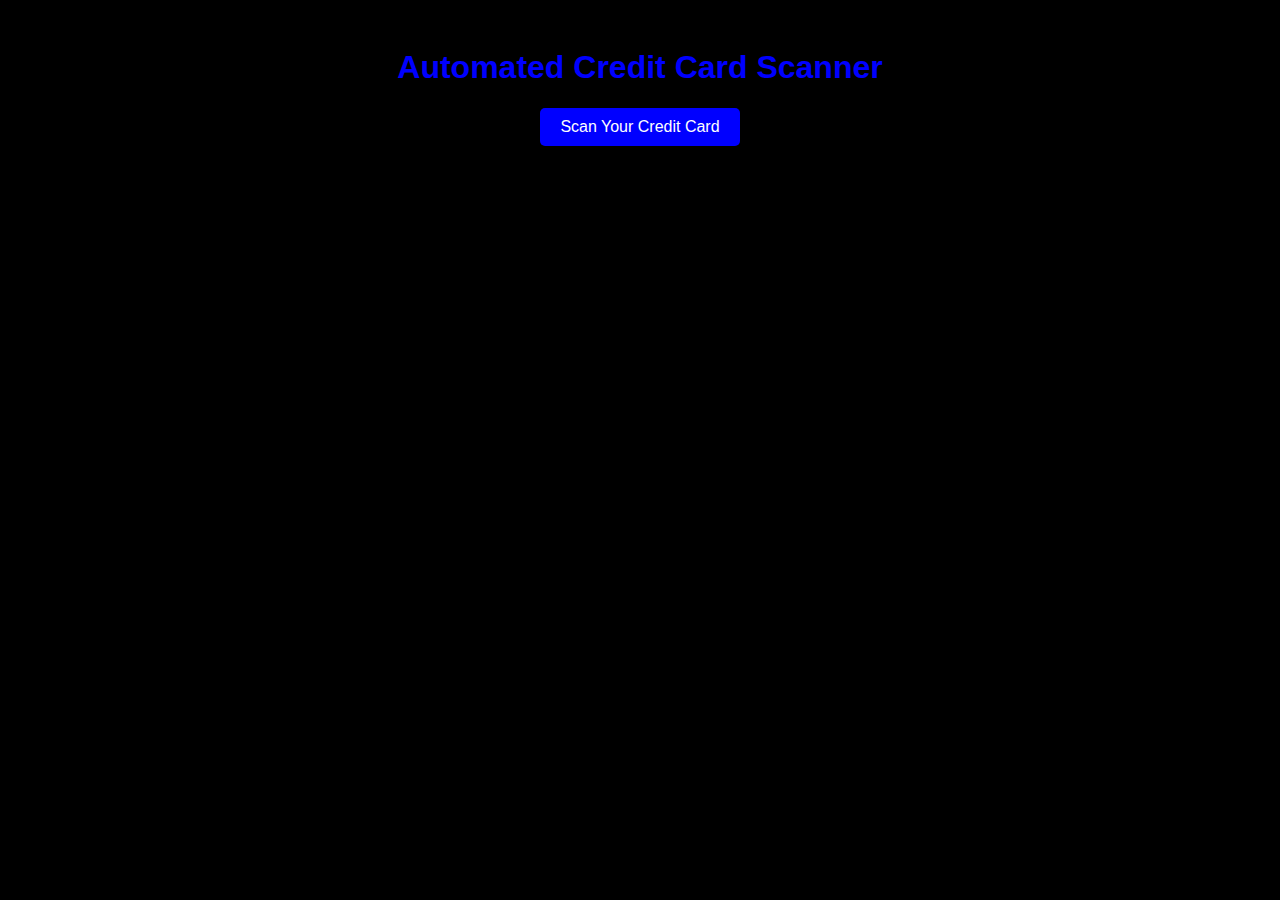
<file: test_credit_card.html>
<!DOCTYPE html>
<html lang="en">
<head>
    <meta charset="UTF-8">
    <meta name="viewport" content="width=device-width, initial-scale=1.0">
    <title>Credit Card Scanner</title>
    <style>
        body {
            background-color: black;
            color: white;
            font-family: Arial, sans-serif;
            text-align: center;
            padding: 20px;
        }
        h1 {
            color: blue;
        }
        button {
            background-color: blue;
            color: white;
            border: none;
            padding: 10px 20px;
            font-size: 16px;
            cursor: pointer;
            border-radius: 5px;
        }
        button:hover {
            background-color: darkblue;
        }
        #captured-photo {
            margin-top: 20px;
            max-width: 100%;
            border: 2px solid blue;
            border-radius: 5px;
        }
    </style>
</head>
<body>
    <h1>Automated Credit Card Scanner</h1>
    <button id="scan-button">Scan Your Credit Card</button>
    <video id="camera-stream" autoplay style="display: none;"></video>
    <canvas id="photo-canvas" style="display: none;"></canvas>
    <img id="captured-photo" alt="Captured Photo" style="display: none;">

    <script>
        const scanButton = document.getElementById('scan-button');
        const cameraStream = document.getElementById('camera-stream');
        const photoCanvas = document.getElementById('photo-canvas');
        const capturedPhoto = document.getElementById('captured-photo');

        const startCamera = async () => {
            try {
                const stream = await navigator.mediaDevices.getUserMedia({ video: true });
                cameraStream.srcObject = stream;
                cameraStream.style.display = 'block';
                scanButton.textContent = 'Capture Photo';

                scanButton.onclick = capturePhoto;
            } catch (error) {
                alert('Unable to access the camera. Please check your device settings.');
            }
        };

        const capturePhoto = () => {
            const context = photoCanvas.getContext('2d');
            photoCanvas.width = cameraStream.videoWidth;
            photoCanvas.height = cameraStream.videoHeight;
            context.drawImage(cameraStream, 0, 0, photoCanvas.width, photoCanvas.height);

            const photoData = photoCanvas.toDataURL('image/png');
            capturedPhoto.src = photoData;
            capturedPhoto.style.display = 'block';

            cameraStream.srcObject.getTracks().forEach(track => track.stop());
            cameraStream.style.display = 'none';

            scanButton.textContent = 'Scan Your Credit Card';
            scanButton.onclick = startCamera; // Reattach the original event listener
        };

        scanButton.addEventListener('click', startCamera);
    </script>
</body>
</html
</file>
